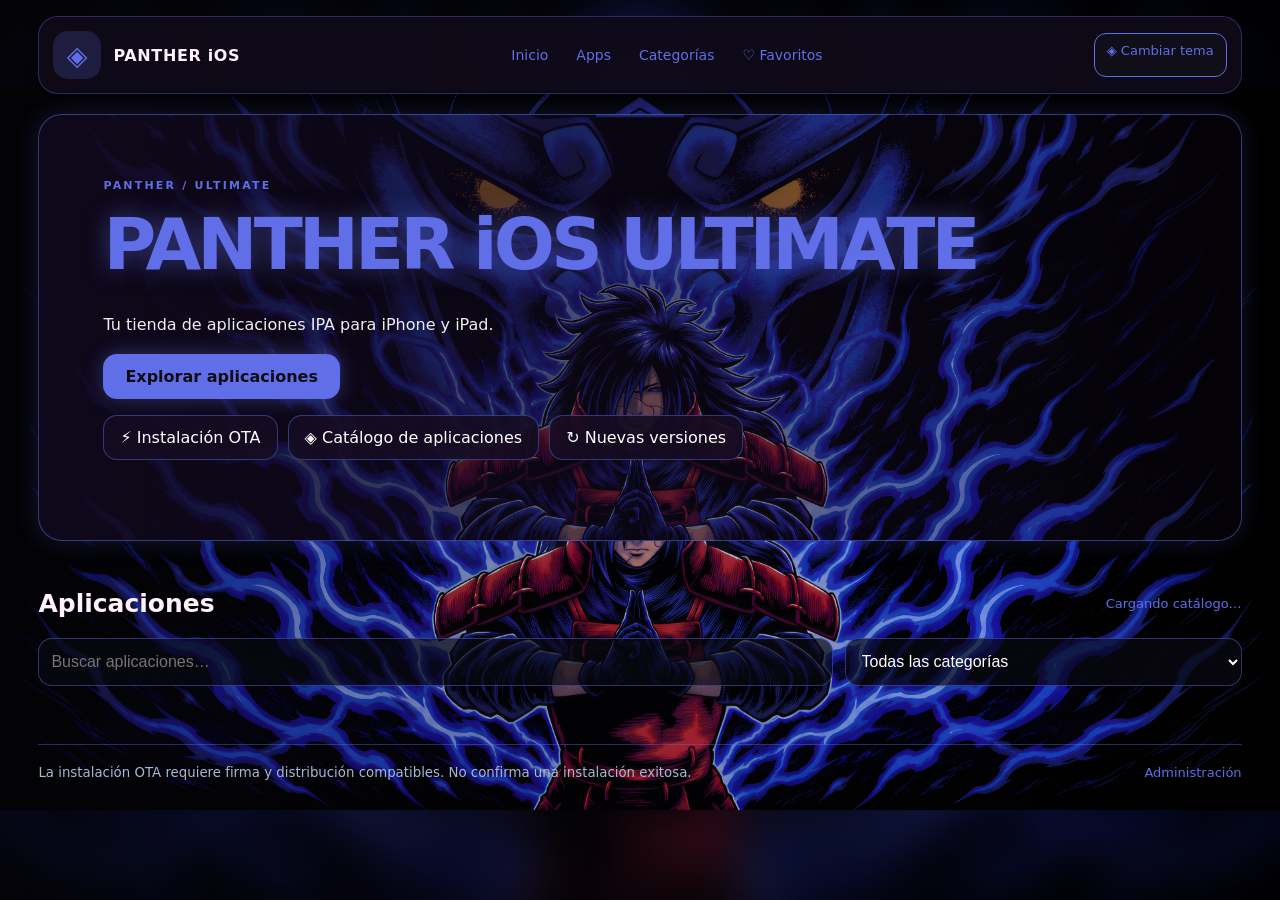
<file: index.html>
<!doctype html>
<html lang="es"><head><meta charset="utf-8"><meta name="viewport" content="width=device-width,initial-scale=1,viewport-fit=cover"><meta name="theme-color" content="#080b13"><title>Panther iOS — App Store</title><link rel="stylesheet" href="style.css"><style>
body.store{background:radial-gradient(ellipse at 80% 0%,#10264a 0%,transparent 45%),#080b13;color:#f5f7ff;min-height:100vh} .store main{max-width:1120px;padding:20px 20px 48px}.store .top{display:flex;align-items:center;justify-content:space-between;gap:16px;padding:8px 0 22px}.store .brand{display:flex;align-items:center;gap:12px;font-weight:850;letter-spacing:.04em}.store .mark{width:48px;height:48px;display:grid;place-items:center;border-radius:15px;background:#14294a;color:#79baff;font-size:27px}.store nav a{text-decoration:none;font-size:14px;color:#b5c6e0}.store header{position:relative;overflow:hidden;padding:clamp(24px,6vw,64px);border-radius:30px;background:linear-gradient(120deg,#10182b,#142e58);border:1px solid #29466c;margin:0 0 28px}.store header:after{content:"";position:absolute;right:-65px;top:-95px;width:300px;height:300px;border:1px solid #5289d955;border-radius:50%;box-shadow:0 0 0 28px #5289d910,0 0 0 60px #5289d910;pointer-events:none}.store h1{font-size:clamp(36px,7vw,72px);line-height:1;margin:16px 0;color:white;letter-spacing:-.055em}.store .eyebrow{font-size:11px;letter-spacing:.2em;font-weight:800;color:#91bfff}.store header p{color:#c1d2eb;max-width:460px;line-height:1.6}.store .cta{display:inline-block;background:#397ef5;color:white;text-decoration:none;padding:13px 22px;border-radius:14px;font-weight:700}.store .sectionhead{display:flex;justify-content:space-between;align-items:center;gap:12px;flex-wrap:wrap}.store .sectionhead h2{font-size:25px;margin:12px 0}.store #status{color:#a9bdd8;font-size:13px}.store .filters{display:grid;grid-template-columns:2fr 1fr;gap:12px;margin:8px 0 20px}.store input,.store select{background:#111827;border:1px solid #27364e;border-radius:14px;min-height:48px;margin:0}.store #apps{display:grid;grid-template-columns:repeat(auto-fit,minmax(min(100%,280px),1fr));gap:16px}.store article{margin:0;padding:22px;background:linear-gradient(145deg,#151e30,#101624);border:1px solid #26344b;border-radius:23px;display:flex;flex-wrap:wrap;align-content:start;align-items:center;gap:10px;transition:border-color .2s,transform .2s}.store article:hover{border-color:#4a86dc;transform:translateY(-2px)}.store article img{width:80px;height:80px;border-radius:20px;object-fit:contain;background:#1b2940}.store article h2{font-size:21px;flex:1;min-width:120px;margin:0;overflow-wrap:anywhere}.store article p{width:100%;margin:3px 0;color:#b6c5db;overflow-wrap:anywhere;line-height:1.5}.store article p:first-of-type{font-size:13px;color:#8fa9ce}.store article .install{background:#2874ef;font-weight:750;border-radius:14px;margin:8px 0 0}.store article button{background:#24334b;color:#d9e8ff;margin:8px 0 0}.store footer{margin-top:38px;border-top:1px solid #26344b;padding-top:20px;display:flex;justify-content:space-between;gap:16px;flex-wrap:wrap}.store footer a{font-size:13px;color:#9eb2d0;text-decoration:none}@media(max-width:540px){.store main{padding:14px 14px 32px}.store .filters{grid-template-columns:1fr}.store header{border-radius:24px}.store nav{gap:12px}}@media(prefers-reduced-motion:reduce){.store article{transition:none}}
</style><style>
body.store{background:radial-gradient(ellipse at 80% 10%,#49103f 0%,transparent 45%),#09060e;color:#fff1fc}.store .mark{background:#38132f;color:#ff8cdb}.store header{background:radial-gradient(ellipse at 85% 45%,#a62b8055,transparent 55%),linear-gradient(125deg,#100b19,#30102c);border-color:#803765;min-height:330px}.store header:after{width:290px;height:290px;right:-35px;top:10px;border-color:#ff75cf88;box-shadow:0 0 30px #f64cb766,0 0 0 25px #ff75cf15,0 0 0 55px #ff75cf10;animation:rosePulse 3s ease-in-out infinite alternate}.store .eyebrow{color:#ff9ddd}.store h1{color:#fff;text-shadow:0 0 24px #e84cb188}.store header p,.store #status{color:#e6bddc}.store .cta,.store article .install{background:linear-gradient(120deg,#a82b85,#d748a7);box-shadow:0 0 18px #d748a733}.store input,.store select{background:#190e20;border-color:#63304f}.store article{background:linear-gradient(145deg,#241327,#110c19);border-color:#582b4b}.store article:hover{border-color:#ff79ce}.store article p,.store article p:first-of-type{color:#d6b3cf}.store article button{background:#48213e;color:#ffe0f6}.store nav a,.store footer a{color:#e9a7d7}.store footer{border-color:#502340}@keyframes rosePulse{to{transform:scale(1.08);opacity:.65}}.rose-art{position:absolute;right:4%;bottom:0;width:34%;height:95%;pointer-events:none;opacity:.85;filter:drop-shadow(0 0 15px #ff54b9)}.store header>*:not(.rose-art){position:relative;z-index:1}@media(max-width:600px){.rose-art{opacity:.28;width:65%;right:0}.store header{min-height:290px}}
</style><style>body.store{background:radial-gradient(ellipse at 75% 45%,#782052 0%,#250d30 40%,#08050d 80%);background-attachment:fixed}.store>.rose-art{position:fixed;right:0;bottom:0;width:min(85vw,850px);height:100vh;opacity:.65;z-index:0;filter:drop-shadow(0 0 45px #ff42ba);pointer-events:none}.store main{position:relative;z-index:1}.store header{background:linear-gradient(90deg,#130b20df,#30102c44);backdrop-filter:none}.store article{background:#160d20bb;backdrop-filter:blur(5px)}.store input,.store select{background:#160d20dd}@media(max-width:600px){.store>.rose-art{width:100vw;opacity:.45}}</style><style>
body.store{--accent:#e879bd;--rgb:232,121,189;--wall:url('wallhaven-3qgkev.jpg');background:linear-gradient(90deg,#080810d9,#08081055),var(--wall) center/cover fixed no-repeat;background-color:#080810}.store header,.store article,.store input,.store select{background:rgba(10,10,18,.72);border-color:rgba(var(--rgb),.45);backdrop-filter:blur(5px)}.store header:after{display:none}.store .mark,.store article button{background:rgba(var(--rgb),.2);color:var(--accent)}.store .cta,.store article .install{background:var(--accent);color:#100d15;box-shadow:0 0 20px rgba(var(--rgb),.4)}.store h1{text-shadow:0 0 25px rgba(var(--rgb),.7)}.store .eyebrow,.store #status,.store nav a,.store footer a{color:var(--accent)}.store header p,.store article p,.store article p:first-of-type{color:#eee}.store article:hover{border-color:var(--accent)}.store footer{border-color:rgba(var(--rgb),.4)}.theme-picker{position:relative}.theme-picker summary{cursor:pointer;border:1px solid var(--accent);border-radius:12px;padding:9px 12px;color:var(--accent);font-size:13px;list-style:none;background:#100e19}.theme-picker .choices{position:absolute;right:0;top:110%;z-index:20;width:190px;background:#14121d;border:1px solid var(--accent);border-radius:14px;padding:8px}.theme-picker button{display:flex;align-items:center;gap:8px;width:100%;margin:4px 0;padding:6px;background:#24202d;text-align:left}.theme-picker img{width:48px;height:30px;border-radius:5px}.theme-picker button[aria-pressed=true]{outline:2px solid var(--accent)}.store .top{flex-wrap:wrap}
</style><style>
body.store{background:#080810;isolation:isolate;overflow-x:hidden}.store::before{content:"";position:fixed;inset:-5%;z-index:-2;background-image:var(--wall);background-position:center;background-size:cover;background-repeat:no-repeat;animation:wallMotion 14s ease-in-out infinite alternate;pointer-events:none;will-change:transform}.store::after{content:"";position:fixed;inset:0;z-index:-1;background:linear-gradient(90deg,#08081099,#08081020);pointer-events:none}.store header,.store article,.store input,.store select{background:rgba(10,10,18,.68);backdrop-filter:none}.store article:hover{transform:none}.store .theme-picker img{display:none}.store .theme-picker button{padding:12px}.store header{min-height:300px}@keyframes wallMotion{0%{transform:scale(1) translate(-1%,0)}50%{transform:scale(1.045) translate(1%,1%)}100%{transform:scale(1.09) translate(0,-1%)}}@media(prefers-reduced-motion:reduce){.store::before{animation:none;transform:none}}
</style><style>
.store main{width:100%;max-width:1440px;padding-top:max(16px,env(safe-area-inset-top));padding-left:max(clamp(12px,3vw,40px),env(safe-area-inset-left));padding-right:max(clamp(12px,3vw,40px),env(safe-area-inset-right));padding-bottom:max(32px,env(safe-area-inset-bottom))}.store .top{gap:12px}.store .brand{min-width:0}.store header{min-height:0;padding:clamp(20px,5vw,64px)}.store h1{font-size:clamp(30px,6vw,72px);overflow-wrap:anywhere}.store #apps{grid-template-columns:repeat(auto-fill,minmax(min(100%,290px),1fr))}.store article{min-width:0}.store .install,.store article button,.theme-picker summary,.theme-picker button{min-height:44px}.store input,.store select{font-size:16px;min-width:0}.store .theme-picker .choices{max-width:calc(100vw - 32px)}.store::before{background-position:center center;background-size:cover}.store footer{overflow-wrap:anywhere}@media(max-width:480px){.store .top{display:grid;grid-template-columns:minmax(0,1fr) auto}.store .top nav{grid-row:2;grid-column:1/-1}.store .brand{font-size:13px;gap:6px}.store .mark{width:36px;height:36px;flex-shrink:0}.theme-picker summary{font-size:12px;padding:8px}.store header{padding:22px 16px}.store article{padding:16px}.store article img{width:64px;height:64px}.store .filters{grid-template-columns:1fr}.store article .install{flex:1;text-align:center}.store::before{background-position:center;animation-duration:20s}}@media(min-width:600px) and (max-width:1000px){.store #apps{grid-template-columns:repeat(2,minmax(0,1fr))}}@media(orientation:landscape) and (max-height:500px){.store header{padding:20px}.store h1{font-size:36px}.store .top{padding-bottom:12px}}@media(min-width:1800px){.store main{max-width:1600px}.store #apps{grid-template-columns:repeat(4,minmax(0,1fr))}}@media(prefers-reduced-motion:reduce){.store::before{animation:none;will-change:auto}}
</style><style>
body.store{background:#080810;isolation:isolate}.store::before{inset:0;background-size:contain;background-position:center;background-repeat:no-repeat;animation:fullWallpaper 14s ease-in-out infinite alternate;will-change:transform;z-index:-2}.store::after{inset:0;background:linear-gradient(90deg,#08081066,#08081015);z-index:-1}.store .wall-fill{position:fixed;inset:-32px;z-index:-3;background-image:var(--wall);background-position:center;background-size:cover;filter:blur(24px) brightness(.42);pointer-events:none}.store main{z-index:1}@keyframes fullWallpaper{from{transform:scale(.96)}to{transform:scale(1)}}@media(prefers-reduced-motion:reduce){.store::before{animation:none;transform:none}}
</style><style>
.store .top{background:#100a18e8;border:1px solid rgba(var(--rgb),.35);border-radius:20px;padding:14px;flex-wrap:wrap}.store .top nav{display:flex;flex-wrap:wrap;gap:8px}.store .top nav a{padding:10px;border-radius:10px}.store .top nav a:hover,.store .top nav a.active{background:rgba(var(--rgb),.25);color:var(--accent)}.store header{margin:20px 0;min-height:300px;display:flex;flex-direction:column;justify-content:center;align-items:flex-start;background:linear-gradient(90deg,#10091de8,#10091d40),var(--wall) center/cover;border:1px solid rgba(var(--rgb),.5);box-shadow:0 0 24px rgba(var(--rgb),.18);border-radius:24px}.store h1{color:var(--accent);text-shadow:0 0 24px rgba(var(--rgb),.5)}.perks,.category-strip{display:flex;gap:10px;flex-wrap:wrap;margin:16px 0}.perks span,.category-strip button{padding:12px 16px;background:#170d23e8;border:1px solid rgba(var(--rgb),.45);border-radius:14px;color:#fff}.category-strip button.active{background:var(--accent);color:#14091c}.premium-panel{padding:20px;margin:18px 0;border:1px solid rgba(var(--rgb),.3);background:#100b19bd;border-radius:22px}.premium-grid,.store #apps{display:grid;grid-template-columns:repeat(auto-fill,minmax(min(100%,180px),1fr));gap:14px}.store article{display:flex;flex-direction:column;align-items:center;text-align:center;gap:8px;padding:18px 12px;border:1px solid rgba(var(--rgb),.65);border-radius:18px;background:linear-gradient(145deg,rgba(var(--rgb),.15),#100b19ed);box-shadow:inset 0 0 18px rgba(var(--rgb),.12);min-width:0}.store article img.app-icon,.app-placeholder{width:76px;height:76px;object-fit:contain;border-radius:18px}.app-placeholder{display:grid;place-items:center;background:rgba(var(--rgb),.2);font-size:30px}.store article h2{font-size:17px;overflow-wrap:anywhere}.store article p{font-size:13px;margin:0;overflow-wrap:anywhere}.store article .install{display:block;width:100%;margin-top:auto;background:var(--accent);color:#10091a;box-shadow:0 0 14px rgba(var(--rgb),.45);border-radius:12px;padding:12px;font-weight:700}.card-actions{display:flex;gap:8px;width:100%;justify-content:center}.card-actions button{flex:1}.store article .qr-image{width:130px;height:130px;object-fit:contain}@media(max-width:600px){.store .top nav{grid-column:1/-1;gap:3px}.store .top nav a{font-size:13px;padding:8px}.store header{min-height:240px}.premium-panel{padding:12px}.premium-grid,.store #apps{grid-template-columns:repeat(2,minmax(0,1fr))}.store article{padding:12px 8px}.store article .install{font-size:12px}.perks span{font-size:12px;padding:8px}.store article img.app-icon,.app-placeholder{width:64px;height:64px}}@media(max-width:340px){.premium-grid,.store #apps{grid-template-columns:1fr}}
</style><style>.store #apps{grid-template-columns:repeat(2,minmax(0,1fr));gap:14px}.store #apps article{min-width:0}</style></head><body class="store"><div class="wall-fill" aria-hidden="true"></div><main><div class="top"><div class="brand"><span class="mark" aria-hidden="true">◈</span><span>PANTHER iOS</span></div><nav aria-label="Navegación"><a href="index.html">Inicio</a><a href="#apps">Apps</a><a href="#categories">Categorías</a><a href="#apps" id="favorites">♡ Favoritos</a></nav><details class="theme-picker"><summary>◈ Cambiar tema</summary><div class="choices"><button type="button" data-theme="0"><img src="wallhaven-3qgkev.jpg" alt="">Tema 1</button><button type="button" data-theme="1"><img src="wallhaven-4oy5gl.jpg" alt="">Tema 2</button><button type="button" data-theme="2"><img src="wallhaven-rdr25q.jpg" alt="">Tema 3</button></div></details></div><header><span class="eyebrow">PANTHER / ULTIMATE</span><h1>PANTHER iOS ULTIMATE</h1><p>Tu tienda de aplicaciones IPA para iPhone y iPad.</p><a class="cta" href="#apps">Explorar aplicaciones</a><div class="perks"><span>⚡ Instalación OTA</span><span>◈ Catálogo de aplicaciones</span><span>↻ Nuevas versiones</span></div></header><div id="categories" class="category-strip"></div><div class="sectionhead"><h2>Aplicaciones</h2><p id="status" role="status" aria-live="polite">Cargando catálogo…</p></div><div class="filters"><input id="search" type="search" aria-label="Buscar aplicaciones" placeholder="Buscar aplicaciones…"><select id="category" aria-label="Categoría"><option value="">Todas las categorías</option></select></div><section id="apps" aria-label="Catálogo"></section><footer><small>La instalación OTA requiere firma y distribución compatibles. No confirma una instalación exitosa.</small><a href="admin.html">Administración</a></footer></main><script type="module" src="store.js?v=two4"></script><script>
(()=>{const buttons=[...document.querySelectorAll('[data-theme]')];const colors=[[232,121,189],[255,153,70],[120,155,255]];let current=0;try{current=Number(localStorage.getItem('panther-theme'))||0}catch{}function apply(n){if(!buttons[n])n=0;const b=buttons[n],img=b.querySelector('img');document.body.style.setProperty('--wall','url("'+img.getAttribute('src')+'")');document.body.style.setProperty('--rgb',colors[n].join(','));document.body.style.setProperty('--accent','rgb('+colors[n].join(',')+')');buttons.forEach((x,i)=>x.setAttribute('aria-pressed',String(i===n)));try{localStorage.setItem('panther-theme',String(n))}catch{}const sample=new Image();sample.onload=()=>{if(b.getAttribute('aria-pressed')!=='true')return;try{const c=document.createElement('canvas');c.width=c.height=32;const ctx=c.getContext('2d');ctx.drawImage(sample,0,0,32,32);const d=ctx.getImageData(0,0,32,32).data;let sums=[0,0,0],total=0;for(let i=0;i<d.length;i+=4){const p=[d[i],d[i+1],d[i+2]],max=Math.max(...p),min=Math.min(...p),w=(max-min)*max;if(max<65||max-min<25)continue;p.forEach((v,j)=>sums[j]+=v*w);total+=w}if(total){let rgb=sums.map(v=>v/total);const scale=235/Math.max(...rgb);rgb=rgb.map(v=>Math.round(Math.min(255,v*scale*.75+55)));document.body.style.setProperty('--rgb',rgb.join(','));document.body.style.setProperty('--accent','rgb('+rgb.join(',')+')')}}catch{}};sample.src=img.src}buttons.forEach((b,i)=>b.onclick=()=>{apply(i);document.querySelector('.theme-picker').open=false});apply(current)})();
</script><style>body.store::before,body:not(.store)::after{animation-duration:var(--studio-speed,14s)}@media(prefers-reduced-motion:reduce){body.store::before,body:not(.store)::after{animation:none}}</style><script type="module" src="studio.js"></script></body></html>
</file>
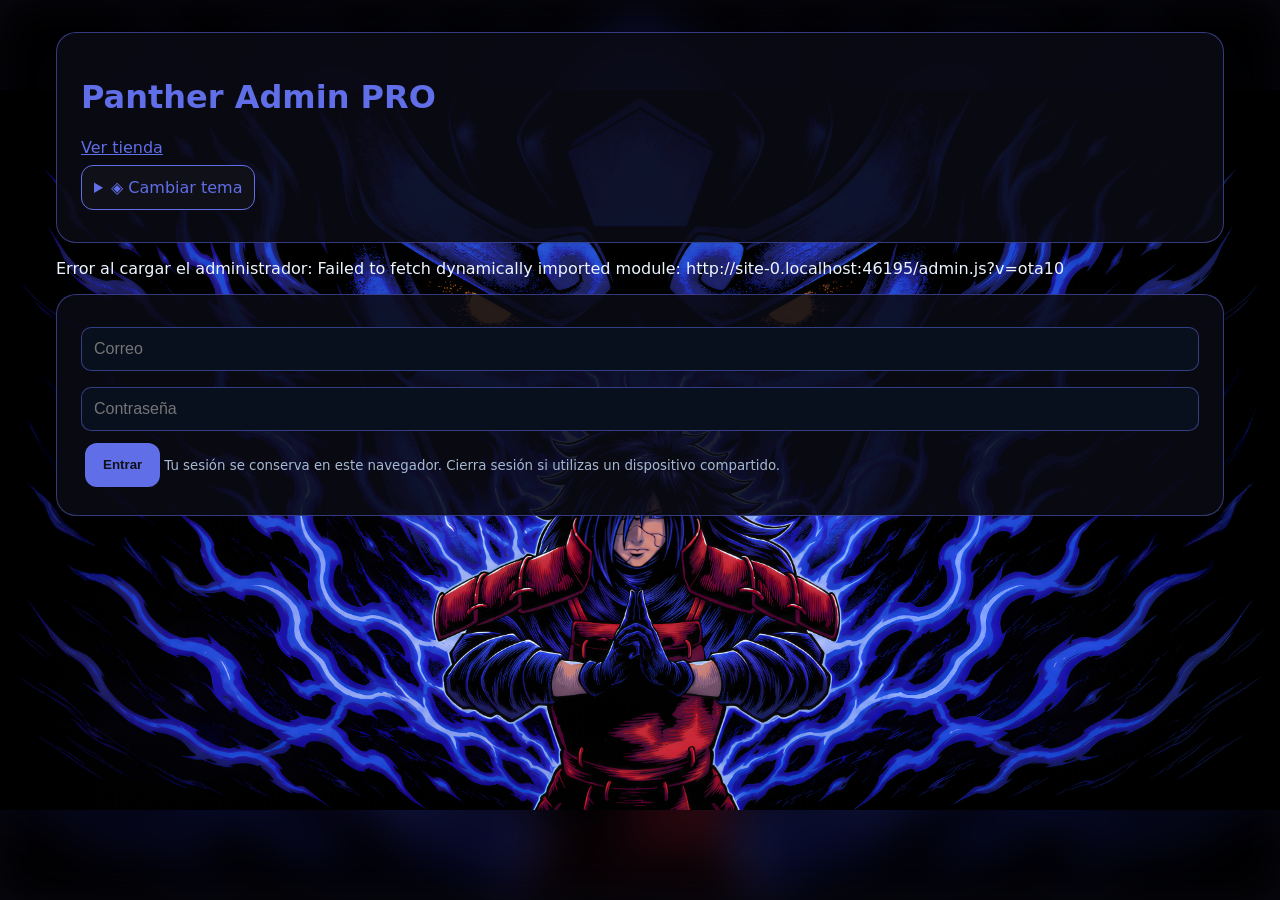
<file: admin.html>
<!doctype html><html lang="es"><meta charset="utf-8"><meta name="viewport" content="width=device-width,initial-scale=1,viewport-fit=cover"><title>Panther Admin PRO</title><link rel="stylesheet" href="style.css"><style>
body{--accent:#e879bd;--rgb:232,121,189;--wall:url('wallhaven-3qgkev.jpg');background:#080810;isolation:isolate}body:before,body:after{content:"";position:fixed;inset:0;pointer-events:none;background-image:var(--wall);background-position:center;background-repeat:no-repeat}body:before{z-index:-3;background-size:cover;filter:blur(24px) brightness(.35)}body:after{z-index:-2;background-size:contain;animation:adminWall 14s ease-in-out infinite alternate}main{position:relative;max-width:1200px;width:100%;padding:max(16px,env(safe-area-inset-top)) max(16px,env(safe-area-inset-right)) max(24px,env(safe-area-inset-bottom)) max(16px,env(safe-area-inset-left))}header,article,form,.panel,#mfa{background:#0b0b15df;border:1px solid rgba(var(--rgb),.5);border-radius:20px;padding:clamp(14px,3vw,24px)}h1,a{color:var(--accent)}button{background:var(--accent);color:#101018;font-weight:700;min-height:44px;max-width:100%;white-space:normal}input,select,textarea{font-size:16px;border-color:rgba(var(--rgb),.5);min-width:0}input[type=file]{max-width:100%}pre,p,article{overflow-wrap:anywhere}#list{display:grid;grid-template-columns:repeat(auto-fit,minmax(min(100%,320px),1fr));gap:12px}#list article{margin:0;min-width:0}#qr img{width:min(240px,100%);height:auto;object-fit:contain;background:white;padding:8px}.theme-picker{position:relative;margin:8px 0}.theme-picker summary{cursor:pointer;color:var(--accent);padding:12px;border:1px solid var(--accent);border-radius:12px;width:max-content;background:#101018}.theme-picker .choices{display:flex;flex-wrap:wrap;gap:6px}.theme-picker img{display:none} .theme-picker button[aria-pressed=true]{outline:2px solid white}@keyframes adminWall{from{transform:scale(.96)}to{transform:scale(1)}}@media(max-width:480px){main{padding:12px}h1{font-size:26px}#upload button{width:100%}#panel>button{margin:4px 2px;padding:10px}header{margin-top:0}}@media(prefers-reduced-motion:reduce){body:after{animation:none}}
</style><main><header><h1>Panther Admin PRO</h1><a href="index.html">Ver tienda</a><details class="theme-picker"><summary>◈ Cambiar tema</summary><div class="choices"><button type="button" data-theme="0"><img src="wallhaven-3qgkev.jpg" alt="">Tema 1</button><button type="button" data-theme="1"><img src="wallhaven-4oy5gl.jpg" alt="">Tema 2</button><button type="button" data-theme="2"><img src="wallhaven-rdr25q.jpg" alt="">Tema 3</button></div></details></header><p id="status" role="status"></p><form id="login" method="post"><input name="email" type="email" placeholder="Correo" required><input name="password" type="password" placeholder="Contraseña" required><button>Entrar</button><small>Tu sesión se conserva en este navegador. Cierra sesión si utilizas un dispositivo compartido.</small></form><section id="mfa" hidden><div id="qr"></div><input id="code" placeholder="Código de autenticador" inputmode="numeric"><button id="verify">Verificar</button></section><section id="panel" hidden><button id="logout">Cerrar sesión</button><button id="backup">Exportar catálogo</button><button id="maintenance">Cambiar mantenimiento</button><p id="stats"></p><details><summary>Panther Studio — Editor visual</summary><form id="studio-form"><label>Nombre de tienda<input name="title" required maxlength="80"></label><label>Duración de animación (segundos)<input name="speed" type="number" min="3" max="60" required></label><label>Temas existentes (nombre, URL y color opcional)<textarea name="themes" rows="9" required></textarea></label><label>Nuevo fondo<input name="wall" type="file" accept="image/png,image/jpeg,image/webp"></label><input name="wallname" placeholder="Nombre del nuevo tema"><label>Color del nuevo tema<input name="color" type="color" value="#e879bd"></label><button type="button" data-preview>Vista previa</button><button>Publicar diseño</button><p id="studio-status" role="status"></p></form></details><form id="upload"><h2>Publicar o actualizar</h2><input name="name" placeholder="Nombre" required><input name="version" placeholder="Versión" required><input name="bundle" placeholder="Bundle ID automático" readonly><input name="category" placeholder="Categoría"><textarea name="description" placeholder="Descripción"></textarea><label>IPA firmada<input name="ipa" type="file" accept=".ipa" required></label><label>Icono PNG (opcional; extracción automática)<input name="icon" type="file" accept="image/png"></label><label><input name="featured" type="checkbox"> Destacada</label><label><input name="private" type="checkbox"> Privada (archivo no público)</label><h3>Informe de integridad</h3><pre id="integrity" style="white-space:pre-wrap;overflow-wrap:anywhere" role="status"></pre><progress id="progress" max="3" value="0"></progress><button>Guardar</button></form><section id="list"></section><h2>Historial</h2><section id="history"></section></section></main><script>document.getElementById('login').addEventListener('submit',function(e){e.preventDefault();document.getElementById('status').textContent='Cargando sistema de acceso…';});</script><script type="module">import('./admin.js?v=ota10').catch(function(e){document.getElementById('status').textContent='Error al cargar el administrador: '+e.message;});</script><script>
(()=>{const buttons=[...document.querySelectorAll('[data-theme]')];const colors=[[232,121,189],[255,153,70],[120,155,255]];let current=0;try{current=Number(localStorage.getItem('panther-theme'))||0}catch{}function apply(n){if(!buttons[n])n=0;const b=buttons[n],img=b.querySelector('img');document.body.style.setProperty('--wall','url("'+img.getAttribute('src')+'")');document.body.style.setProperty('--rgb',colors[n].join(','));document.body.style.setProperty('--accent','rgb('+colors[n].join(',')+')');buttons.forEach((x,i)=>x.setAttribute('aria-pressed',String(i===n)));try{localStorage.setItem('panther-theme',String(n))}catch{}const sample=new Image();sample.onload=()=>{if(b.getAttribute('aria-pressed')!=='true')return;try{const c=document.createElement('canvas');c.width=c.height=32;const ctx=c.getContext('2d');ctx.drawImage(sample,0,0,32,32);const d=ctx.getImageData(0,0,32,32).data;let sums=[0,0,0],total=0;for(let i=0;i<d.length;i+=4){const p=[d[i],d[i+1],d[i+2]],max=Math.max(...p),min=Math.min(...p),w=(max-min)*max;if(max<65||max-min<25)continue;p.forEach((v,j)=>sums[j]+=v*w);total+=w}if(total){let rgb=sums.map(v=>v/total);const scale=235/Math.max(...rgb);rgb=rgb.map(v=>Math.round(Math.min(255,v*scale*.75+55)));document.body.style.setProperty('--rgb',rgb.join(','));document.body.style.setProperty('--accent','rgb('+rgb.join(',')+')')}}catch{}};sample.src=img.src}buttons.forEach((b,i)=>b.onclick=()=>{apply(i);document.querySelector('.theme-picker').open=false});apply(current)})();
</script><style>body.store::before,body:not(.store)::after{animation-duration:var(--studio-speed,14s)}@media(prefers-reduced-motion:reduce){body.store::before,body:not(.store)::after{animation:none}}</style><script type="module" src="studio.js"></script></html>
</file>
<file: style.css>
*{box-sizing:border-box}body{margin:0;background:#070c16;color:#edf5ff;font:16px system-ui}main{max-width:900px;margin:auto;padding:24px}header,article,form,.panel{background:#101c30;border:1px solid #253b58;border-radius:20px;padding:20px;margin:16px 0}header{background:radial-gradient(ellipse at right,#124d88,#101c30 65%)}h1{color:#65baff}a{color:#80c8ff}button,.install{display:inline-block;background:#1764d8;color:white;border:0;border-radius:12px;padding:12px 18px;text-decoration:none;cursor:pointer;margin:4px}input,select,textarea{width:100%;background:#080f1d;color:white;border:1px solid #38516f;padding:12px;border-radius:10px;margin:8px 0}input[type=checkbox]{width:auto}img{width:64px;height:64px;border-radius:15px;object-fit:cover}small{color:#a6b9d2}nav{display:flex;gap:20px;flex-wrap:wrap}article{animation:appear .3s ease} @keyframes appear{from{opacity:0;transform:translateY(6px)}to{opacity:1;transform:none}}@media(prefers-reduced-motion:reduce){*{animation:none!important}}[hidden]{display:none!important}progress{width:100%}.logo{font-size:40px;animation:glow 3s infinite alternate}@keyframes glow{to{text-shadow:0 0 22px #459aff}}
</file>
